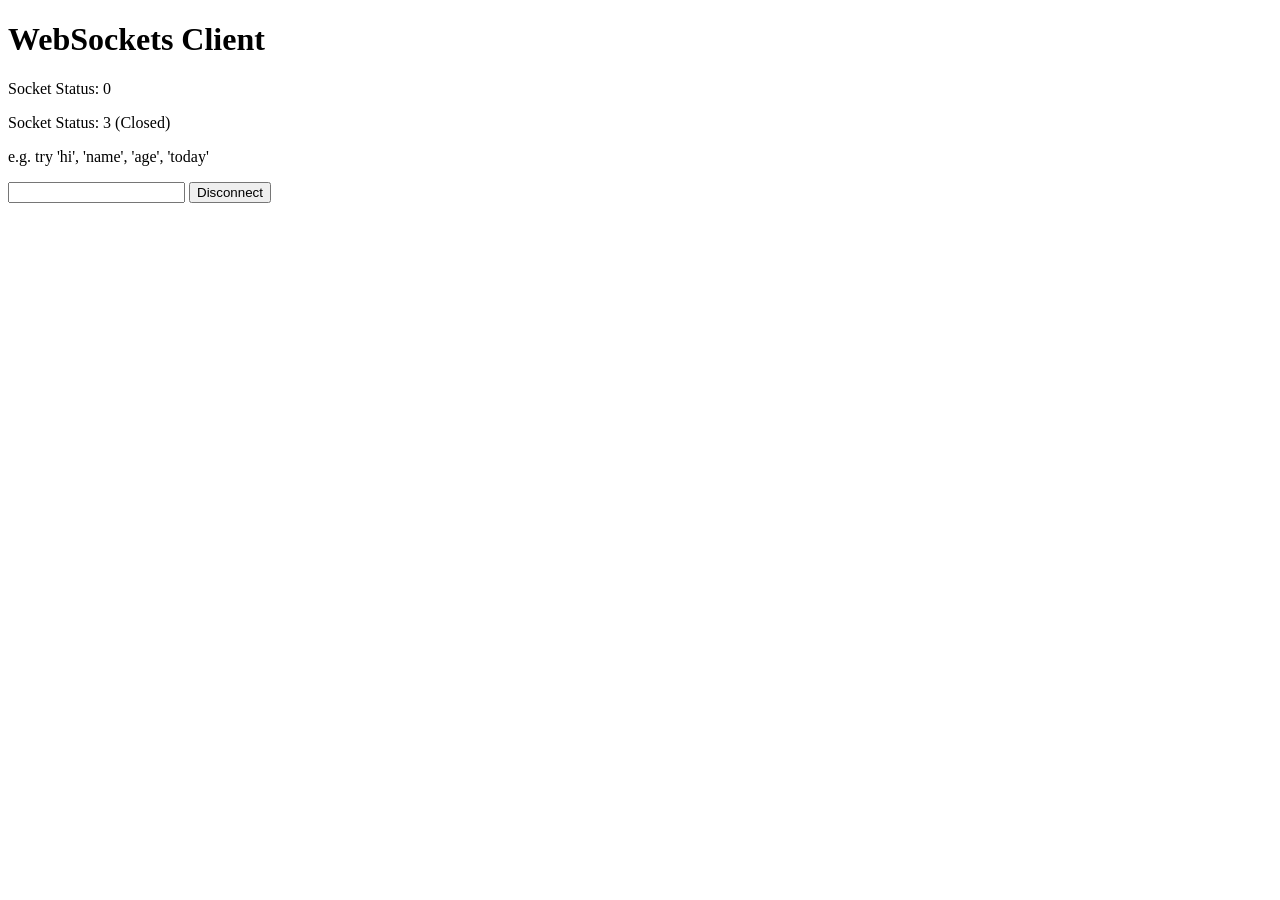
<file: socket/index.html>
<!DOCTYPE html>
<html>
<head>
<script src="https://code.jquery.com/jquery-2.2.4.min.js" integrity="sha256-BbhdlvQf/xTY9gja0Dq3HiwQF8LaCRTXxZKRutelT44=" crossorigin="anonymous"></script>
<title>WebSockets Client</title>
</head>
<body>
    <div id="wrapper">
        <div id="container">
            <h1>WebSockets Client</h1>
            <div id="chatLog">
            </div><!-- #chatLog -->
            <p id="examples">e.g. try 'hi', 'name', 'age', 'today'</p>
            <input id="text" type="text" />
            <button id="disconnect">Disconnect</button>
        </div><!-- #container -->
    </div>
    <script>
    $(document).ready(function() {
      if (!("WebSocket" in window)) {
          $('#chatLog, input, button, #examples').fadeOut("fast");
          $('<p>Oh no, you need a browser that supports WebSockets. How about <a href="https://www.google.com/chrome">Google Chrome</a>?</p>').appendTo('#container');
      } else {
          //The user has WebSockets 
          connect();
          function connect(){
              var socket;
              var host = "ws://localhost:8080/print";
              try{
                  var socket = new WebSocket(host);

                  message('<p class="event">Socket Status: '+socket.readyState);
                  socket.onopen = function(){
                      message('<p class="event">Socket Status: '+socket.readyState+' (open)');
                  }
                  socket.onmessage = function(msg){
                 	 message('<p class="message">Received: '+msg.data);
                   console.log(msg)
                  }
                  socket.onclose = function(){
                  	message('<p class="event">Socket Status: '+socket.readyState+' (Closed)');
                  }			
              } catch(exception){
                 message('<p>Error'+exception);
              }
              function send(){
                  var text = $('#text').val();
                  if(text==""){
                      message('<p class="warning">Please enter a message');
                      return ;
                  }
                  try{
                      socket.send(text);
                      message('<p class="event">Sent: '+text)
                  } catch(exception){
                     message('<p class="warning">');
                  }
                  $('#text').val("");
              }
              function message(msg){
                $('#chatLog').append(msg+'</p>');
              }
              $('#text').keypress(function(event) {
                  if (event.keyCode == '13') {
                    send();
                  }
              });	
              $('#disconnect').click(function(){
                 socket.close();
              });
          }//End connect 
      }//End else 
    });
    </script>
</body>
</html>
</file>
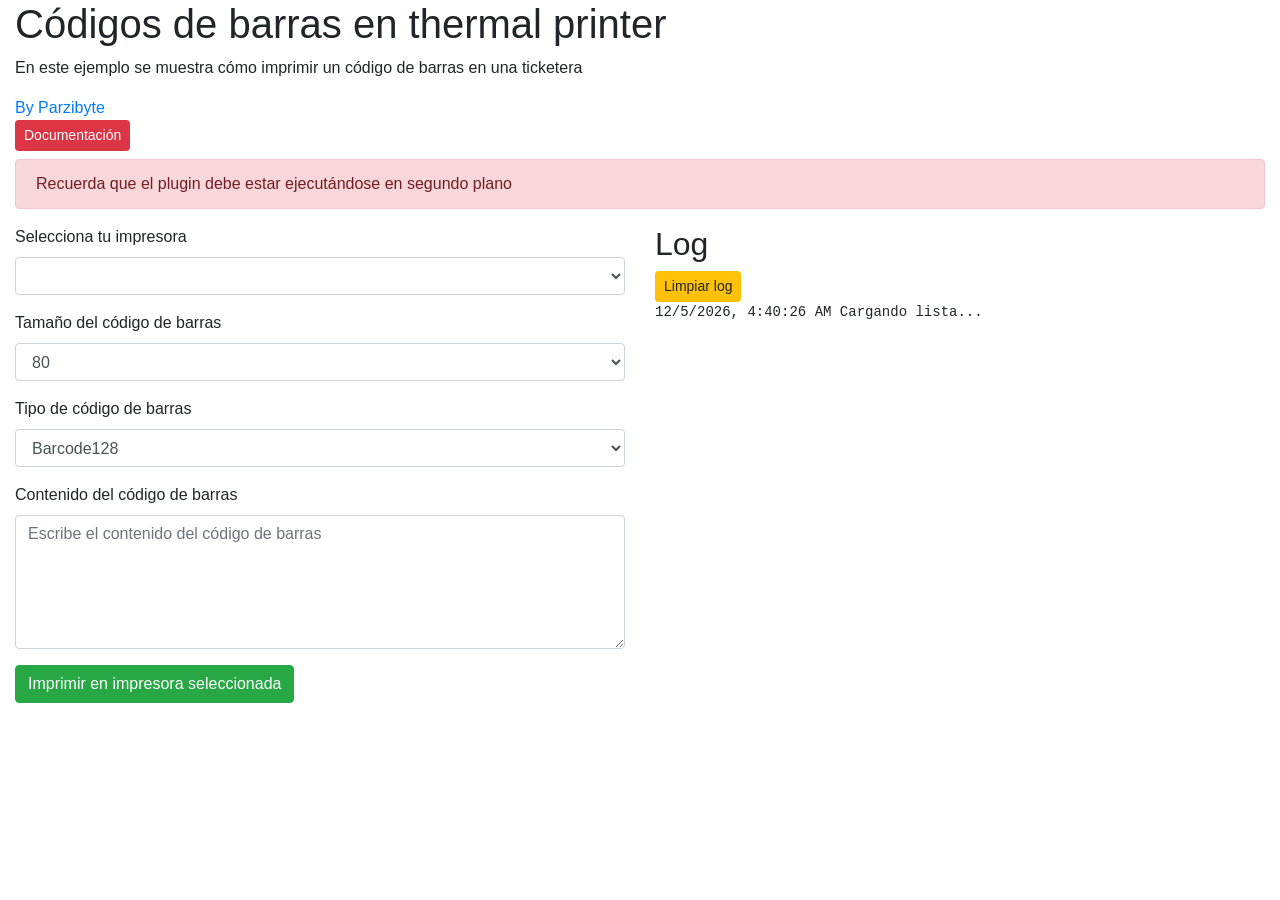
<file: plugin-ticket-js/ejemplos/barcode/index.html>
<!DOCTYPE html>
<html lang="es">
<head>
    <meta charset="utf-8">
    <meta name="viewport" content="width=device-width, initial-scale=1,
            shrink-to-fit=no">
    <meta name="description" content="Demostrar capacidades de plugin de
            impresión para impresora térmica en JavaScript">
    <meta name="author" content="Parzibyte">
    <title>Imprimir códigos de barras en impresora térmica</title>
    <!-- Cargar el CSS de Boostrap-->
    <link
            href="https://stackpath.bootstrapcdn.com/bootstrap/4.3.1/css/bootstrap.min.css"
            rel="stylesheet"
            integrity="sha384-ggOyR0iXCbMQv3Xipma34MD+dH/1fQ784/j6cY/iJTQUOhcWr7x9JvoRxT2MZw1T"
            crossorigin="anonymous">
</head>
<body>
<main role="main" class="container-fluid">
    <div class="row">
        <div class="col-12">
            <h1>Códigos de barras en thermal printer</h1>
            <p>En este ejemplo se muestra cómo imprimir un código de barras en una ticketera</p>
            <a href="//parzibyte.me/blog">By Parzibyte</a>
            <br>
            <a class="mb-2 btn btn-danger btn-sm"
               href="../../index.html">Documentación</a>
            <div class="alert alert-danger">Recuerda que el plugin debe estar ejecutándose en segundo plano</div>
        </div>

        <div class="col-12 col-lg-6">
            <div class="form-group">
                <label for="listaDeImpresoras">Selecciona tu impresora</label>
                <select class="form-control" id="listaDeImpresoras"></select>
            </div>
            <div class="form-group">
                <label for="tamanioBarcode">Tamaño del código de barras</label>
                <select class="form-control" id="tamanioBarcode">
                    <option value="80">80</option>
                    <option value="100">100</option>
                    <option value="156">156</option>
                    <option value="200">200</option>
                    <option value="300">300</option>
                    <option value="350">350</option>
                </select>
            </div>
            <div class="form-group">
                <label for="tamanioBarcode">Tipo de código de barras</label>
                <select class="form-control" id="tipoBarcode">
                     <option value="barcode128">Barcode128</option>
                     <option value="barcode39">Barcode39</option>
                     <option value="barcode93">Barcode93</option>
                     <option value="barcodeEAN">BarcodeEAN</option>
                     <option value="barcodeTwoOfFive">Barcode 2 of 5 SIN interleaved</option>
                     <option value="barcodeTwoOfFiveInterleaved">Barcode 2 of 5 interleaved</option>
                     <option value="barcodeCodabar">BarcodeCodabar</option>
                     <option value="barcodeUPCA">UPC A</option>
                     <option value="barcodeUPCE">UPC E</option>
                </select>
            </div>
            <div class="form-group">
                <label for="codigo">Contenido del código de barras</label>
                <textarea placeholder="Escribe el contenido del código de barras" id="codigo" cols="30"
                          rows="5" class="form-control"></textarea>
            </div>
            <div class="form-group">
                <button class="btn btn-success" id="btnImprimir">Imprimir
                    en impresora seleccionada
                </button>
            </div>
        </div>
        <div class="col-12 col-lg-6">
            <h2>Log</h2>
            <button class="btn btn-warning btn-sm" id="btnLimpiarLog">Limpiar
                log
            </button>
            <pre id="estado"></pre>
        </div>
    </div>
</main>
<script src="../../Impresora.js"></script>
<script src="./script.js"></script>
</body>
</html>
</file>
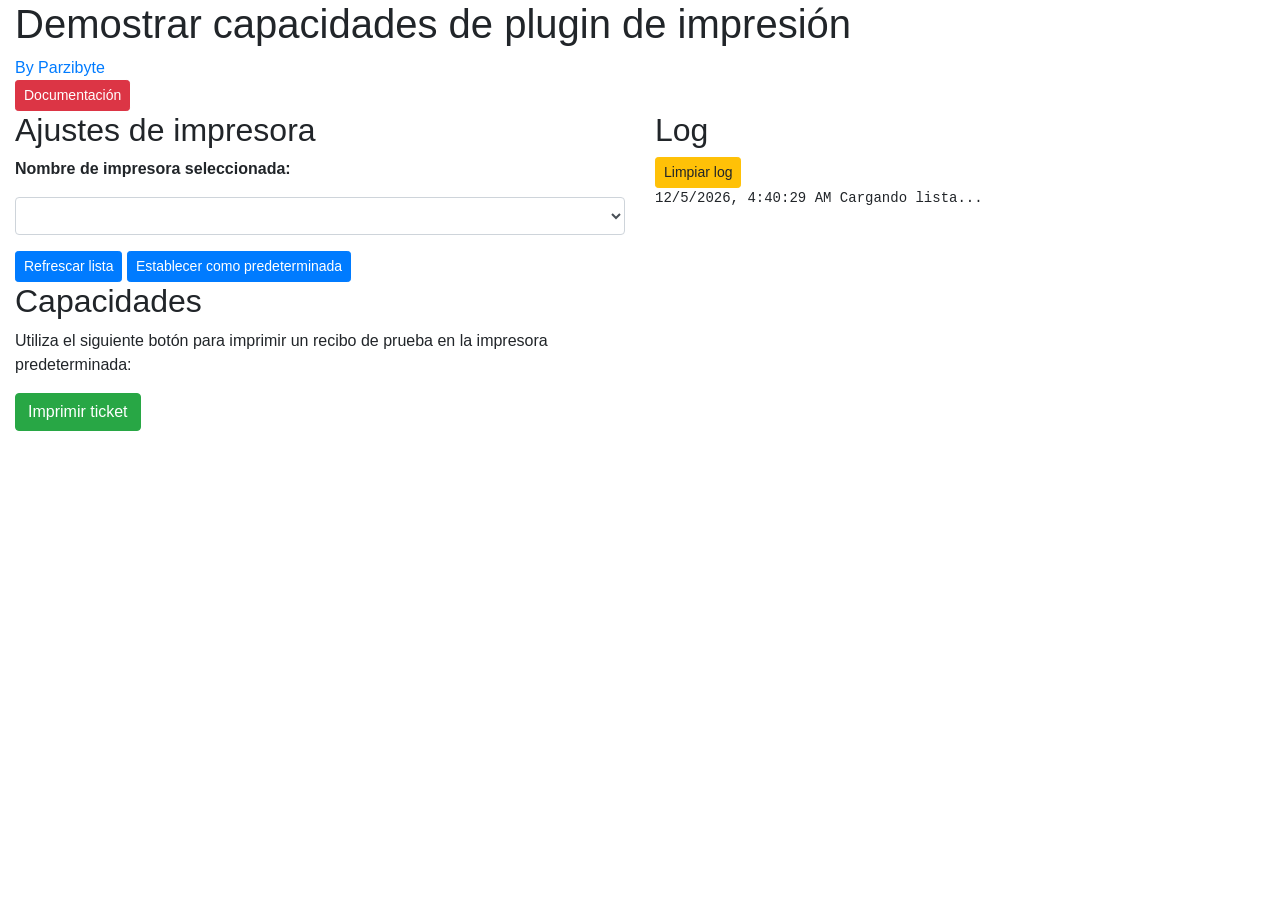
<file: plugin-ticket-js/ejemplos/establecer-impresora-silenciosa/index.html>
<!doctype html>
<html lang="es">
<!--
  Plantilla inicial de Bootstrap 4
  @author parzibyte
  Visita: parzibyte.me/blog
-->

<head>
    <meta charset="utf-8">
    <meta name="viewport" content="width=device-width, initial-scale=1,
            shrink-to-fit=no">
    <meta name="description" content="Demostrar capacidades de plugin de impresión para impresora térmica en JavaScript">
    <meta name="author" content="Parzibyte">
    <title>Establecer impresora predeterminada de manera silenciosa</title>
    <!-- Cargar el CSS de Boostrap-->
    <link href="https://stackpath.bootstrapcdn.com/bootstrap/4.3.1/css/bootstrap.min.css" rel="stylesheet" integrity="sha384-ggOyR0iXCbMQv3Xipma34MD+dH/1fQ784/j6cY/iJTQUOhcWr7x9JvoRxT2MZw1T" crossorigin="anonymous">
</head>

<body>
    <main role="main" class="container-fluid">
        <div class="row">
            <div class="col-12">
                <h1>Demostrar capacidades de plugin de impresión</h1>
                <a href="//parzibyte.me/blog">By Parzibyte</a>
                <br>
                <a class="btn btn-danger btn-sm" href="../../index.html">Documentación</a>
            </div>
            <!-- Aquí pon las col-x necesarias, comienza tu contenido, etcétera -->
            <div class="col-12 col-lg-6">

                <h2>Ajustes de impresora</h2>
                <strong>Nombre de impresora seleccionada: </strong>
                <p id="impresoraSeleccionada"></p>
                <div class="form-group">
                    <select class="form-control" id="listaDeImpresoras"></select>
                </div>
                <button class="btn btn-primary btn-sm" id="btnRefrescarLista">Refrescar lista</button>
                <button class="btn btn-primary btn-sm" id="btnEstablecerImpresora">Establecer como predeterminada</button>
                <h2>Capacidades</h2>
                <p>Utiliza el siguiente botón para imprimir un recibo de prueba en la impresora predeterminada:</p>
                <button class="btn btn-success" id="btnImprimir">Imprimir ticket</button>

            </div>
            <div class="col-12 col-lg-6">
                <h2>Log</h2>
                <button class="btn btn-warning btn-sm" id="btnLimpiarLog">Limpiar log</button>
                <pre id="estado"></pre>
            </div>
        </div>
    </main>
    <script src="../../Impresora.js"></script>
    <script src="./script.js"></script>
</body>

</html>
</file>
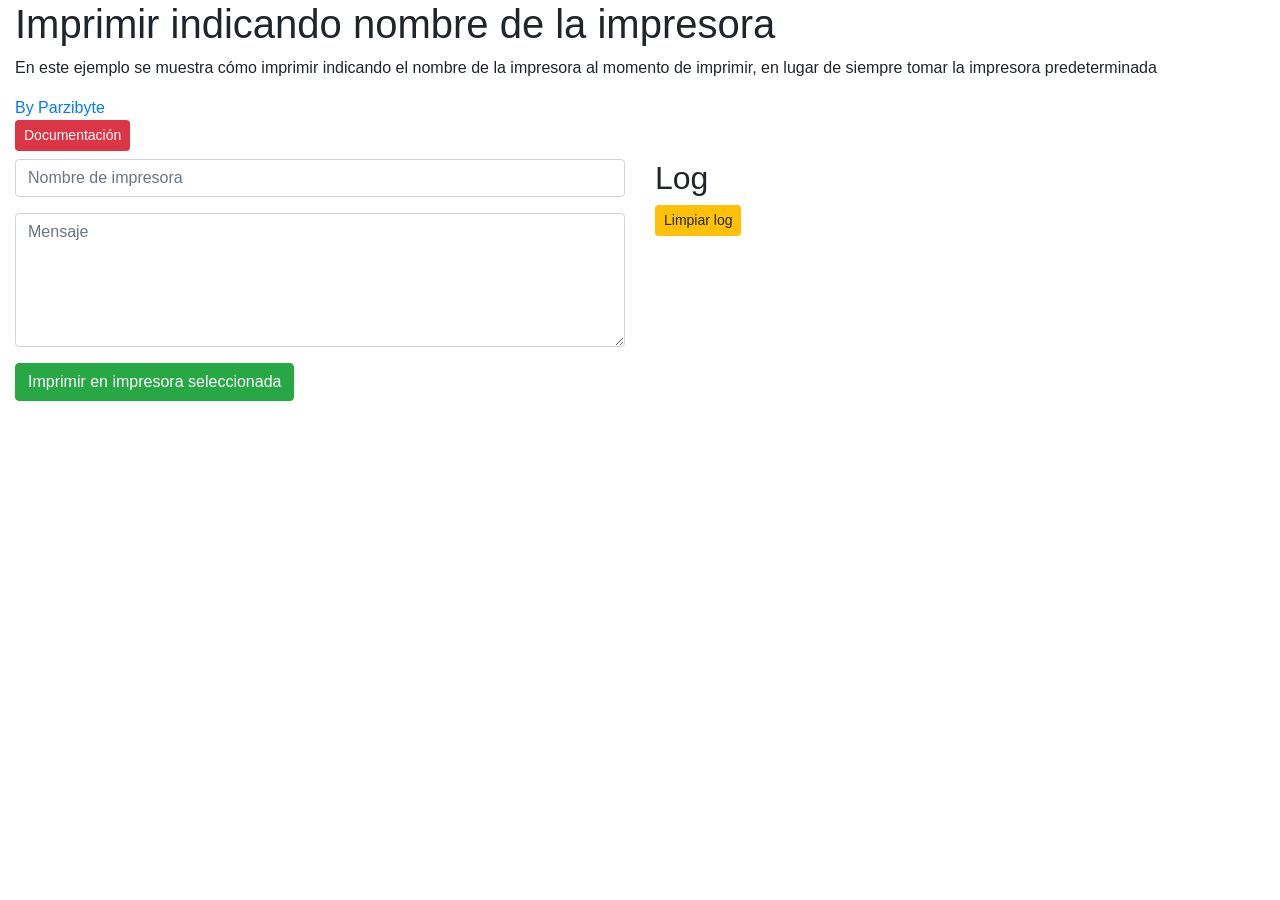
<file: plugin-ticket-js/ejemplos/imprimir-con-nombre-ie11/index.html>
<!doctype html>
<html lang="es">

    <head>
        <meta charset="utf-8">
        <meta name="viewport" content="width=device-width, initial-scale=1,
            shrink-to-fit=no">
        <meta name="description" content="Demostrar capacidades de plugin de
            impresión para impresora térmica en JavaScript">
        <meta name="author" content="Parzibyte">
        <title>Indicar nombre de impresora by parzibyte</title>
        <!-- Cargar el CSS de Boostrap-->
        <link
            href="https://stackpath.bootstrapcdn.com/bootstrap/4.3.1/css/bootstrap.min.css"
            rel="stylesheet"
            integrity="sha384-ggOyR0iXCbMQv3Xipma34MD+dH/1fQ784/j6cY/iJTQUOhcWr7x9JvoRxT2MZw1T"
            crossorigin="anonymous">
    <script src="https://ajax.googleapis.com/ajax/libs/jquery/3.5.1/jquery.min.js"></script>
    </head>

    <body>
        <main role="main" class="container-fluid">
            <div class="row">
                <div class="col-12">
                    <h1>Imprimir indicando nombre de la impresora</h1>
                    <p>En este ejemplo se muestra cómo imprimir indicando el
                        nombre de la impresora al momento de imprimir, en lugar
                        de siempre tomar la impresora predeterminada
                    </p>
                    <a href="//parzibyte.me/blog">By Parzibyte</a>
                    <br>
                    <a class="mb-2 btn btn-danger btn-sm"
                        href="../../index.html">Documentación</a>
                </div>
                <div class="col-12 col-lg-6">
                    <div class="form-group">
                        <input id="nombre" type="text" class="form-control"
                            placeholder="Nombre de impresora">
                    </div>
                    <div class="form-group">
                        <textarea placeholder="Mensaje" id="mensaje" cols="30"
                            rows="5" class="form-control"></textarea>
                    </div>
                    <div class="form-group">
                        <button class="btn btn-success" id="btnImprimir">Imprimir
                            en impresora seleccionada</button>
                    </div>
                </div>
                <div class="col-12 col-lg-6">
                    <h2>Log</h2>
                    <button class="btn btn-warning btn-sm" id="btnLimpiarLog">Limpiar
                        log</button>
                    <pre id="estado"></pre>
                </div>
            </div>
        </main>
        <script src="../../Impresora_ie11.js"></script>
        <script src="./script.js"></script>
    </body>

</html>
</file>
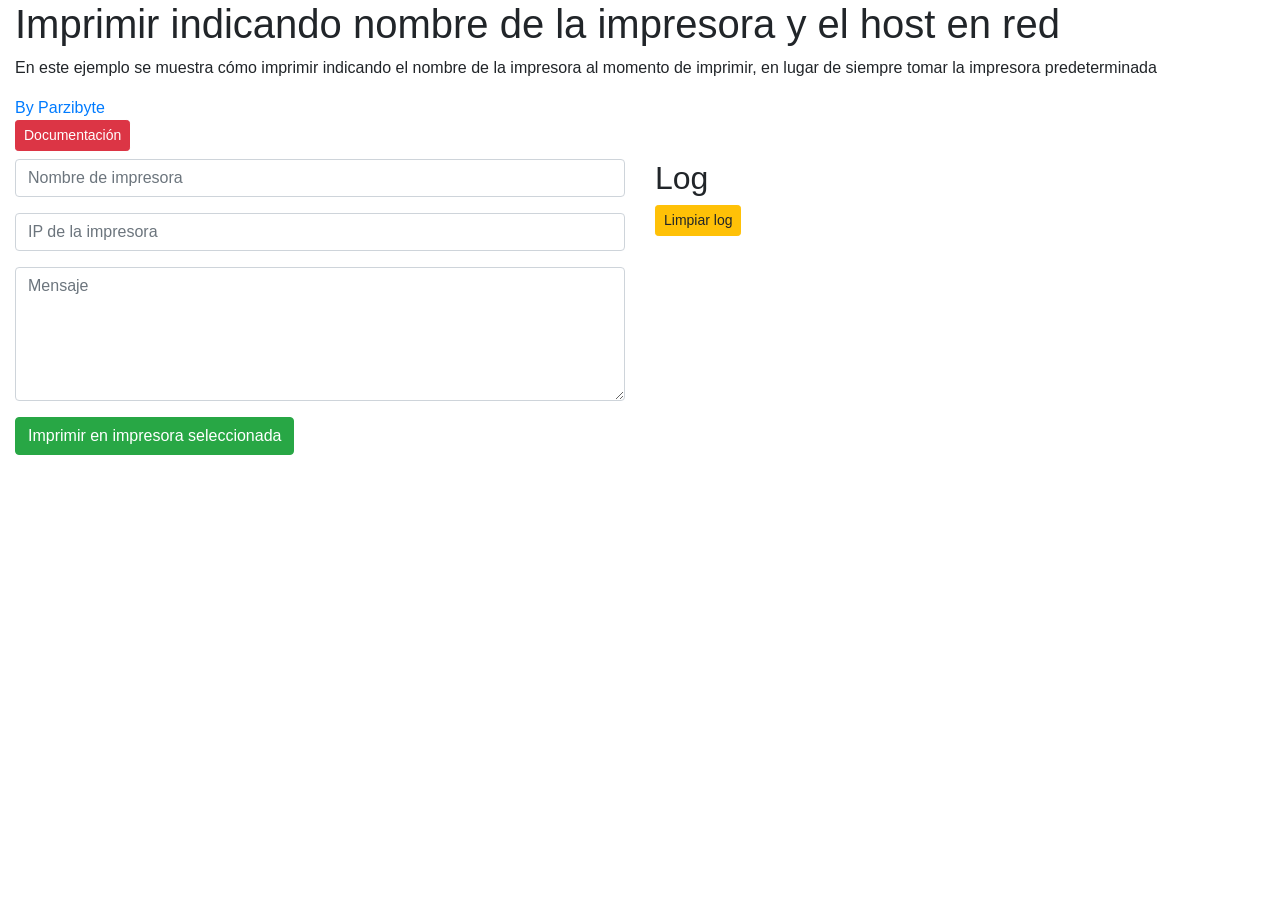
<file: plugin-ticket-js/ejemplos/imprimir-con-nombre-y-host/index.html>
<!doctype html>
<html lang="es">

    <head>
        <meta charset="utf-8">
        <meta name="viewport" content="width=device-width, initial-scale=1,
            shrink-to-fit=no">
        <meta name="description" content="Demostrar capacidades de plugin de
            impresión para impresora térmica en JavaScript">
        <meta name="author" content="Parzibyte">
        <title>Indicar nombre de impresora by parzibyte</title>
        <!-- Cargar el CSS de Boostrap-->
        <link
            href="https://stackpath.bootstrapcdn.com/bootstrap/4.3.1/css/bootstrap.min.css"
            rel="stylesheet"
            integrity="sha384-ggOyR0iXCbMQv3Xipma34MD+dH/1fQ784/j6cY/iJTQUOhcWr7x9JvoRxT2MZw1T"
            crossorigin="anonymous">
    </head>

    <body>
        <main role="main" class="container-fluid">
            <div class="row">
                <div class="col-12">
                    <h1>Imprimir indicando nombre de la impresora y el host en red</h1>
                    <p>En este ejemplo se muestra cómo imprimir indicando el
                        nombre de la impresora al momento de imprimir, en lugar
                        de siempre tomar la impresora predeterminada
                    </p>
                    <a href="//parzibyte.me/blog">By Parzibyte</a>
                    <br>
                    <a class="mb-2 btn btn-danger btn-sm"
                        href="../../index.html">Documentación</a>
                </div>
                <div class="col-12 col-lg-6">
                    <div class="form-group">
                        <input id="nombre" type="text" class="form-control"
                            placeholder="Nombre de impresora">
                    </div>
                    <div class="form-group">
                        <input id="ip" type="text" class="form-control"
                            placeholder="IP de la impresora">
                    </div>
                    <div class="form-group">
                        <textarea placeholder="Mensaje" id="mensaje" cols="30"
                            rows="5" class="form-control"></textarea>
                    </div>
                    <div class="form-group">
                        <button class="btn btn-success" id="btnImprimir">Imprimir
                            en impresora seleccionada</button>
                    </div>
                </div>
                <div class="col-12 col-lg-6">
                    <h2>Log</h2>
                    <button class="btn btn-warning btn-sm" id="btnLimpiarLog">Limpiar
                        log</button>
                    <pre id="estado"></pre>
                </div>
            </div>
        </main>
        <script src="../../Impresora.js"></script>
        <script src="./script.js"></script>
    </body>

</html>
</file>
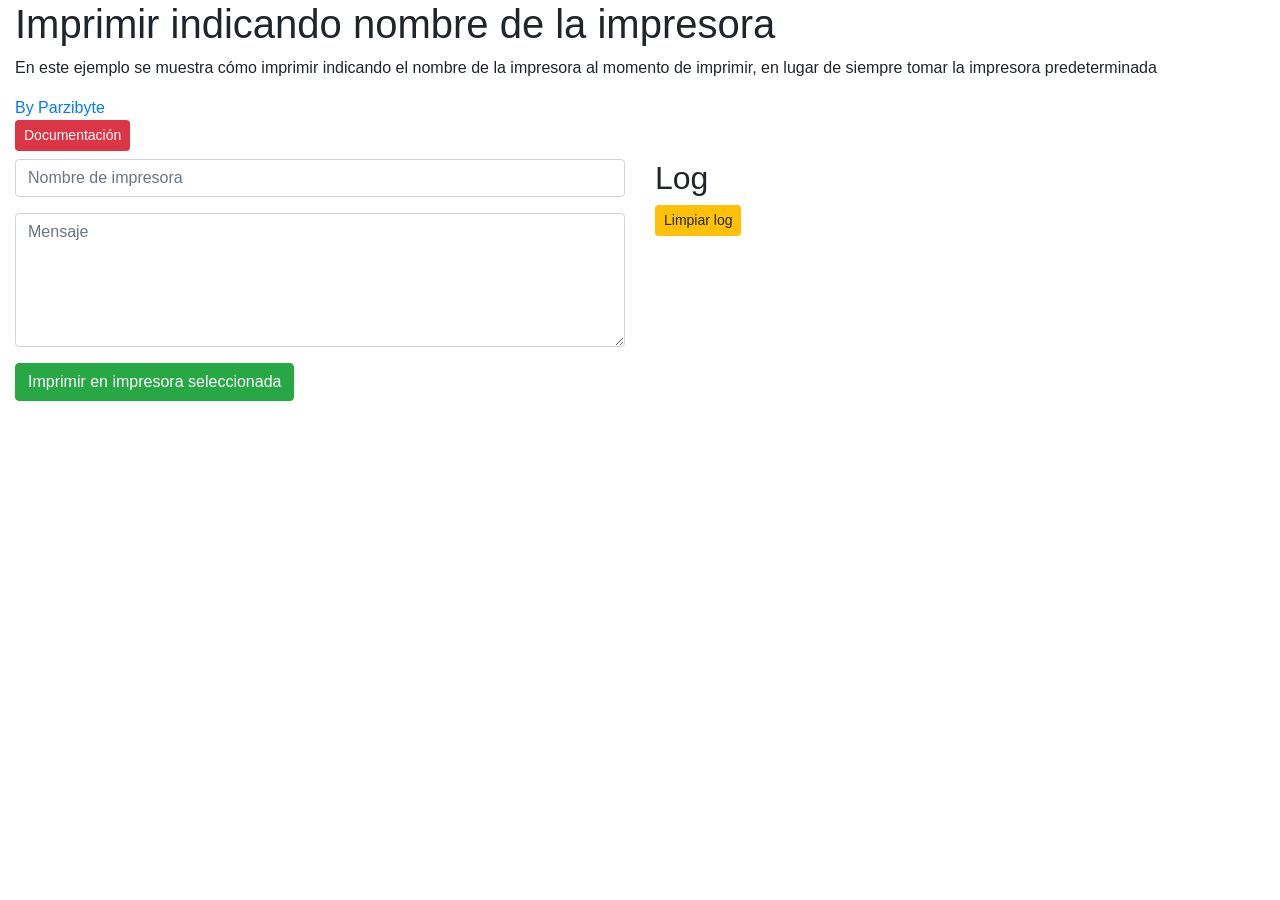
<file: plugin-ticket-js/ejemplos/imprimir-con-nombre/index.html>
<!doctype html>
<html lang="es">

    <head>
        <meta charset="utf-8">
        <meta name="viewport" content="width=device-width, initial-scale=1,
            shrink-to-fit=no">
        <meta name="description" content="Demostrar capacidades de plugin de
            impresión para impresora térmica en JavaScript">
        <meta name="author" content="Parzibyte">
        <title>Indicar nombre de impresora by parzibyte</title>
        <!-- Cargar el CSS de Boostrap-->
        <link
            href="https://stackpath.bootstrapcdn.com/bootstrap/4.3.1/css/bootstrap.min.css"
            rel="stylesheet"
            integrity="sha384-ggOyR0iXCbMQv3Xipma34MD+dH/1fQ784/j6cY/iJTQUOhcWr7x9JvoRxT2MZw1T"
            crossorigin="anonymous">
    </head>

    <body>
        <main role="main" class="container-fluid">
            <div class="row">
                <div class="col-12">
                    <h1>Imprimir indicando nombre de la impresora</h1>
                    <p>En este ejemplo se muestra cómo imprimir indicando el
                        nombre de la impresora al momento de imprimir, en lugar
                        de siempre tomar la impresora predeterminada
                    </p>
                    <a href="//parzibyte.me/blog">By Parzibyte</a>
                    <br>
                    <a class="mb-2 btn btn-danger btn-sm"
                        href="../../index.html">Documentación</a>
                </div>
                <div class="col-12 col-lg-6">
                    <div class="form-group">
                        <input id="nombre" type="text" class="form-control"
                            placeholder="Nombre de impresora">
                    </div>
                    <div class="form-group">
                        <textarea placeholder="Mensaje" id="mensaje" cols="30"
                            rows="5" class="form-control"></textarea>
                    </div>
                    <div class="form-group">
                        <button class="btn btn-success" id="btnImprimir">Imprimir
                            en impresora seleccionada</button>
                    </div>
                </div>
                <div class="col-12 col-lg-6">
                    <h2>Log</h2>
                    <button class="btn btn-warning btn-sm" id="btnLimpiarLog">Limpiar
                        log</button>
                    <pre id="estado"></pre>
                </div>
            </div>
        </main>
        <script src="../../Impresora.js"></script>
        <script src="./script.js"></script>
    </body>

</html>
</file>
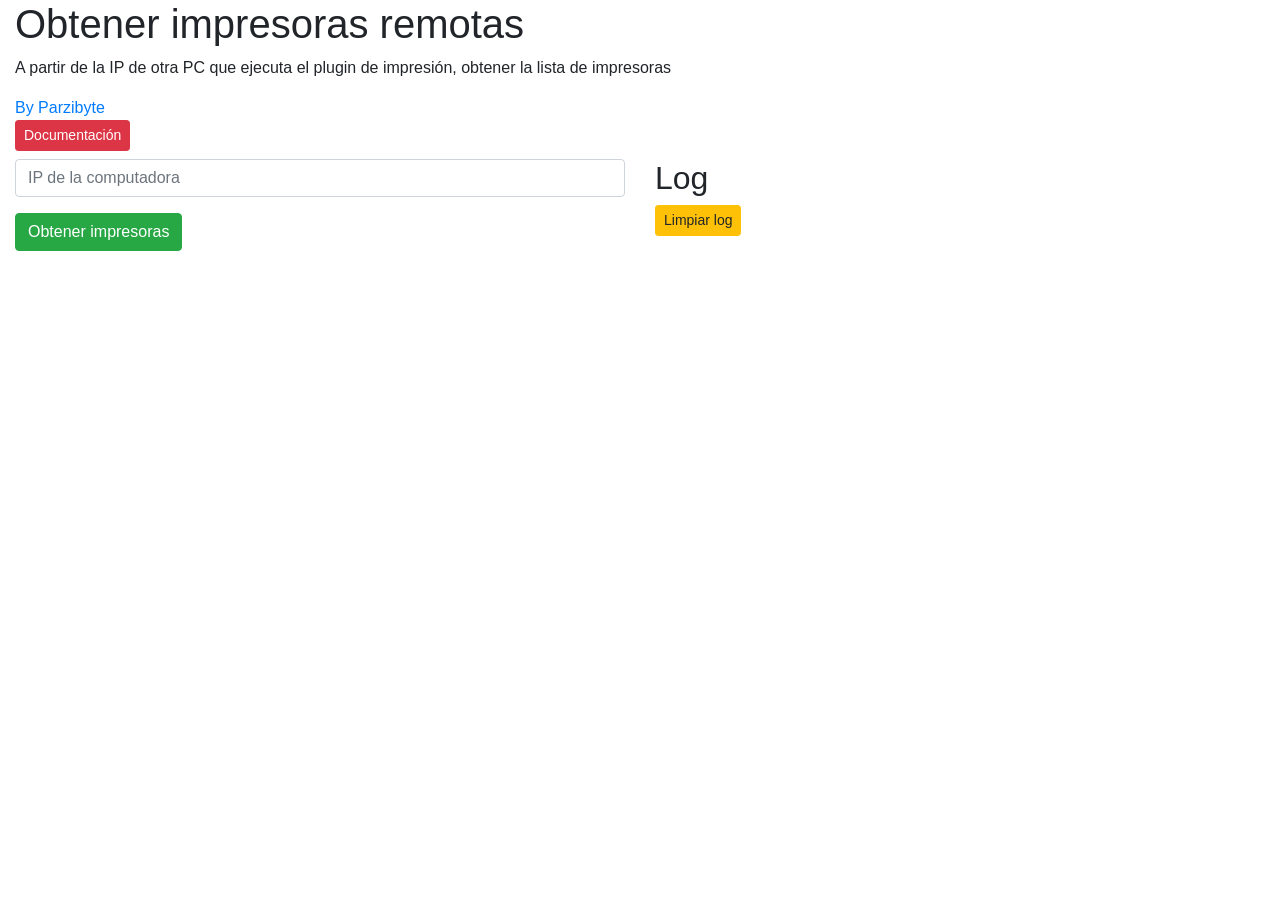
<file: plugin-ticket-js/ejemplos/obtener-impresoras-remotas/index.html>
<!doctype html>
<html lang="es">

    <head>
        <meta charset="utf-8">
        <meta name="viewport" content="width=device-width, initial-scale=1,
            shrink-to-fit=no">
        <meta name="description" content="Demostrar capacidades de plugin de
            impresión para impresora térmica en JavaScript">
        <meta name="author" content="Parzibyte">
        <title>Obtener impresoras remotas</title>
        <!-- Cargar el CSS de Boostrap-->
        <link
            href="https://stackpath.bootstrapcdn.com/bootstrap/4.3.1/css/bootstrap.min.css"
            rel="stylesheet"
            integrity="sha384-ggOyR0iXCbMQv3Xipma34MD+dH/1fQ784/j6cY/iJTQUOhcWr7x9JvoRxT2MZw1T"
            crossorigin="anonymous">
    </head>

    <body>
        <main role="main" class="container-fluid">
            <div class="row">
                <div class="col-12">
                    <h1>Obtener impresoras remotas</h1>
                    <p>A partir de la IP de otra PC que ejecuta el plugin de impresión, obtener la lista de impresoras</p>
                    <a href="//parzibyte.me/blog">By Parzibyte</a>
                    <br>
                    <a class="mb-2 btn btn-danger btn-sm"
                        href="../../index.html">Documentación</a>
                </div>
                <div class="col-12 col-lg-6">
                    <div class="form-group">
                        <input id="ip" type="text" class="form-control"
                            placeholder="IP de la computadora">
                    </div>
                    <div class="form-group">
                        <button class="btn btn-success" id="btnObtenerImpresoras">Obtener impresoras</button>
                    </div>
                </div>
                <div class="col-12 col-lg-6">
                    <h2>Log</h2>
                    <button class="btn btn-warning btn-sm" id="btnLimpiarLog">Limpiar
                        log</button>
                    <pre id="estado"></pre>
                </div>
            </div>
        </main>
        <script src="../../Impresora.js"></script>
        <script src="./script.js"></script>
    </body>

</html>
</file>
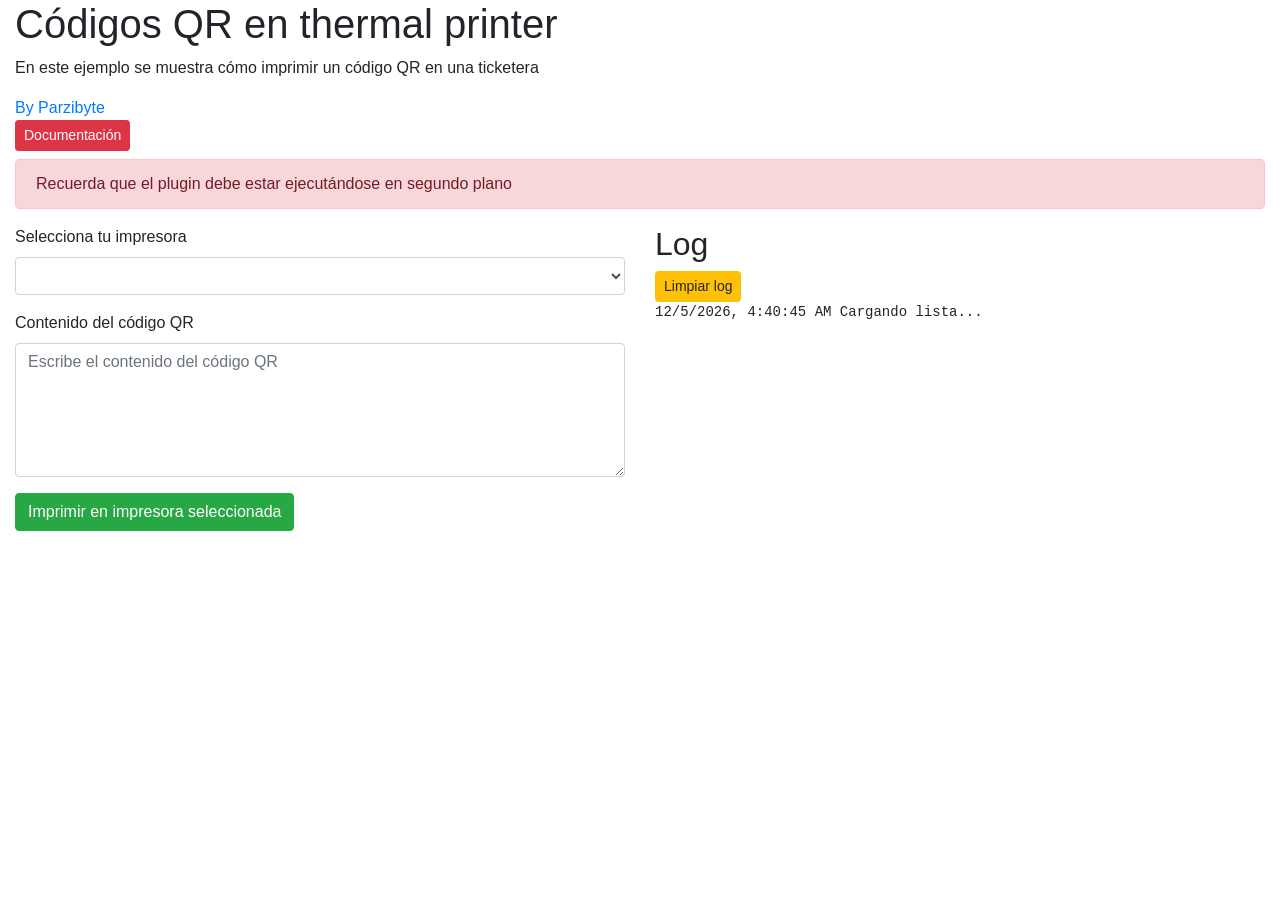
<file: plugin-ticket-js/ejemplos/qr/index.html>
<!DOCTYPE html>
<html lang="es">
<head>
    <meta charset="utf-8">
    <meta name="viewport" content="width=device-width, initial-scale=1,
            shrink-to-fit=no">
    <meta name="description" content="Demostrar capacidades de plugin de
            impresión para impresora térmica en JavaScript">
    <meta name="author" content="Parzibyte">
    <title>Imprimir códigos QR en impresora térmica</title>
    <!-- Cargar el CSS de Boostrap-->
    <link
            href="https://stackpath.bootstrapcdn.com/bootstrap/4.3.1/css/bootstrap.min.css"
            rel="stylesheet"
            integrity="sha384-ggOyR0iXCbMQv3Xipma34MD+dH/1fQ784/j6cY/iJTQUOhcWr7x9JvoRxT2MZw1T"
            crossorigin="anonymous">
</head>
<body>
<main role="main" class="container-fluid">
    <div class="row">
        <div class="col-12">
            <h1>Códigos QR en thermal printer</h1>
            <p>En este ejemplo se muestra cómo imprimir un código QR en una ticketera</p>
            <a href="//parzibyte.me/blog">By Parzibyte</a>
            <br>
            <a class="mb-2 btn btn-danger btn-sm"
               href="../../index.html">Documentación</a>
            <div class="alert alert-danger">Recuerda que el plugin debe estar ejecutándose en segundo plano</div>
        </div>

        <div class="col-12 col-lg-6">
            <div class="form-group">
                <label for="listaDeImpresoras">Selecciona tu impresora</label>
                <select class="form-control" id="listaDeImpresoras"></select>
            </div>
            <div class="form-group">
                <label for="codigo">Contenido del código QR</label>
                <textarea placeholder="Escribe el contenido del código QR" id="codigo" cols="30"
                          rows="5" class="form-control"></textarea>
            </div>
            <div class="form-group">
                <button class="btn btn-success" id="btnImprimir">Imprimir
                    en impresora seleccionada
                </button>
            </div>
        </div>
        <div class="col-12 col-lg-6">
            <h2>Log</h2>
            <button class="btn btn-warning btn-sm" id="btnLimpiarLog">Limpiar
                log
            </button>
            <pre id="estado"></pre>
        </div>
    </div>
</main>
<script src="../../Impresora.js"></script>
<script src="./script.js"></script>
</body>
</html>
</file>
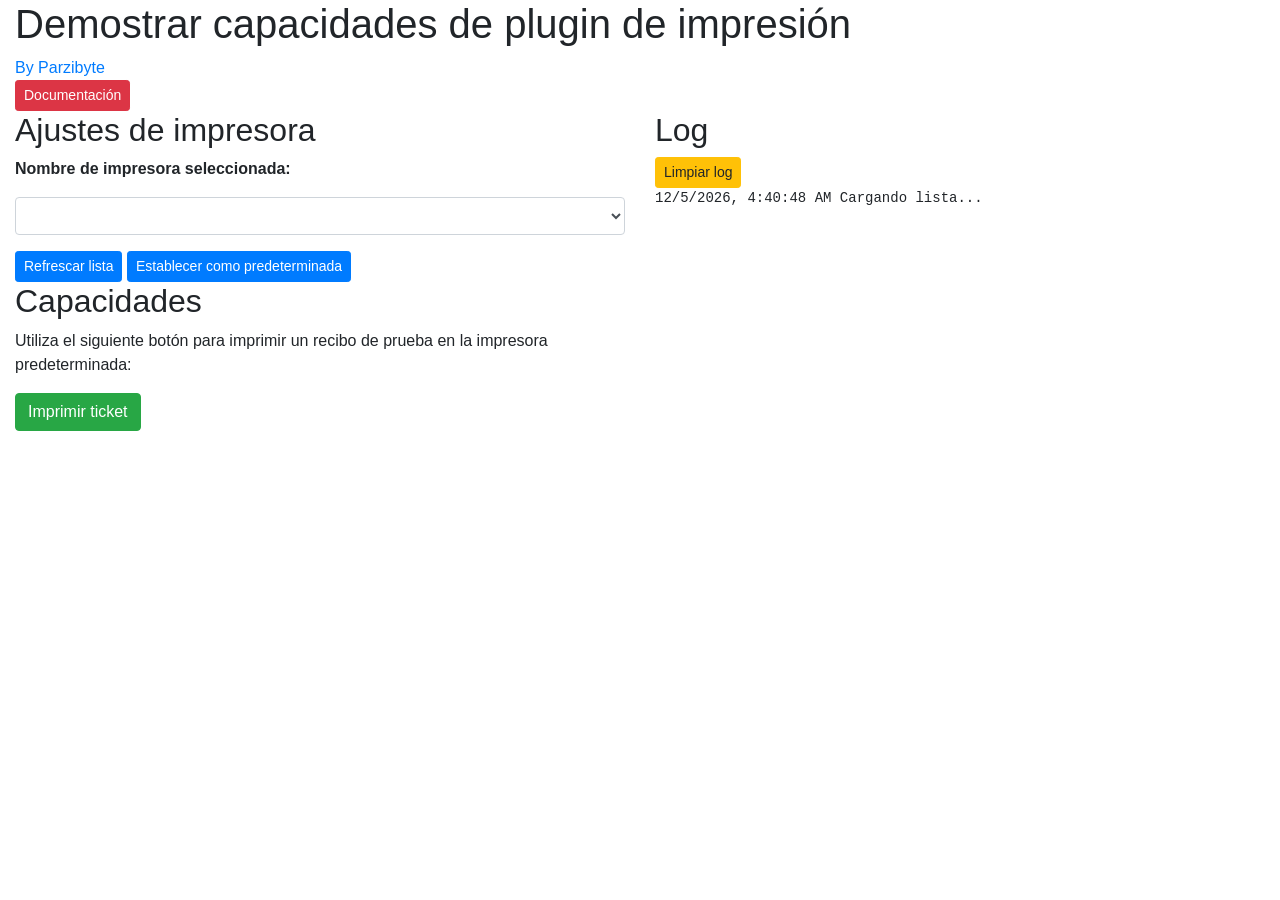
<file: plugin-ticket-js/ejemplos/simple-ie11/index.html>
<!doctype html>
<html lang="es">
<!--
  Plantilla inicial de Bootstrap 4
  @author parzibyte
  Visita: parzibyte.me/blog
-->

<head>
    <meta charset="utf-8">
    <meta name="viewport" content="width=device-width, initial-scale=1,
            shrink-to-fit=no">
    <meta name="description" content="Demostrar capacidades de plugin de impresión para impresora térmica en JavaScript">
    <meta name="author" content="Parzibyte">
    <title>Demostrar capacidades de plugin de impresión</title>
    <!-- Cargar el CSS de Boostrap-->
    <link href="https://stackpath.bootstrapcdn.com/bootstrap/4.3.1/css/bootstrap.min.css" rel="stylesheet" integrity="sha384-ggOyR0iXCbMQv3Xipma34MD+dH/1fQ784/j6cY/iJTQUOhcWr7x9JvoRxT2MZw1T" crossorigin="anonymous">
    <script src="https://ajax.googleapis.com/ajax/libs/jquery/3.5.1/jquery.min.js"></script>
</head>

<body>
    <main role="main" class="container-fluid">
        <div class="row">
            <div class="col-12">
                <h1>Demostrar capacidades de plugin de impresión</h1>
                <a href="//parzibyte.me/blog">By Parzibyte</a>
                <br>
                <a class="btn btn-danger btn-sm" href="../../index.html">Documentación</a>
            </div>
            <!-- Aquí pon las col-x necesarias, comienza tu contenido, etcétera -->
            <div class="col-12 col-lg-6">

                <h2>Ajustes de impresora</h2>
                <strong>Nombre de impresora seleccionada: </strong>
                <p id="impresoraSeleccionada"></p>
                <div class="form-group">
                    <select class="form-control" id="listaDeImpresoras"></select>
                </div>
                <button class="btn btn-primary btn-sm" id="btnRefrescarLista">Refrescar lista</button>
                <button class="btn btn-primary btn-sm" id="btnEstablecerImpresora">Establecer como predeterminada</button>
                <h2>Capacidades</h2>
                <p>Utiliza el siguiente botón para imprimir un recibo de prueba en la impresora predeterminada:</p>
                <button class="btn btn-success" id="btnImprimir">Imprimir ticket</button>

            </div>
            <div class="col-12 col-lg-6">
                <h2>Log</h2>
                <button class="btn btn-warning btn-sm" id="btnLimpiarLog">Limpiar log</button>
                <pre id="estado"></pre>
            </div>
        </div>
    </main>
    <script src="../../Impresora_ie11.js"></script>
    <script src="./script.js"></script>
</body>

</html>
</file>
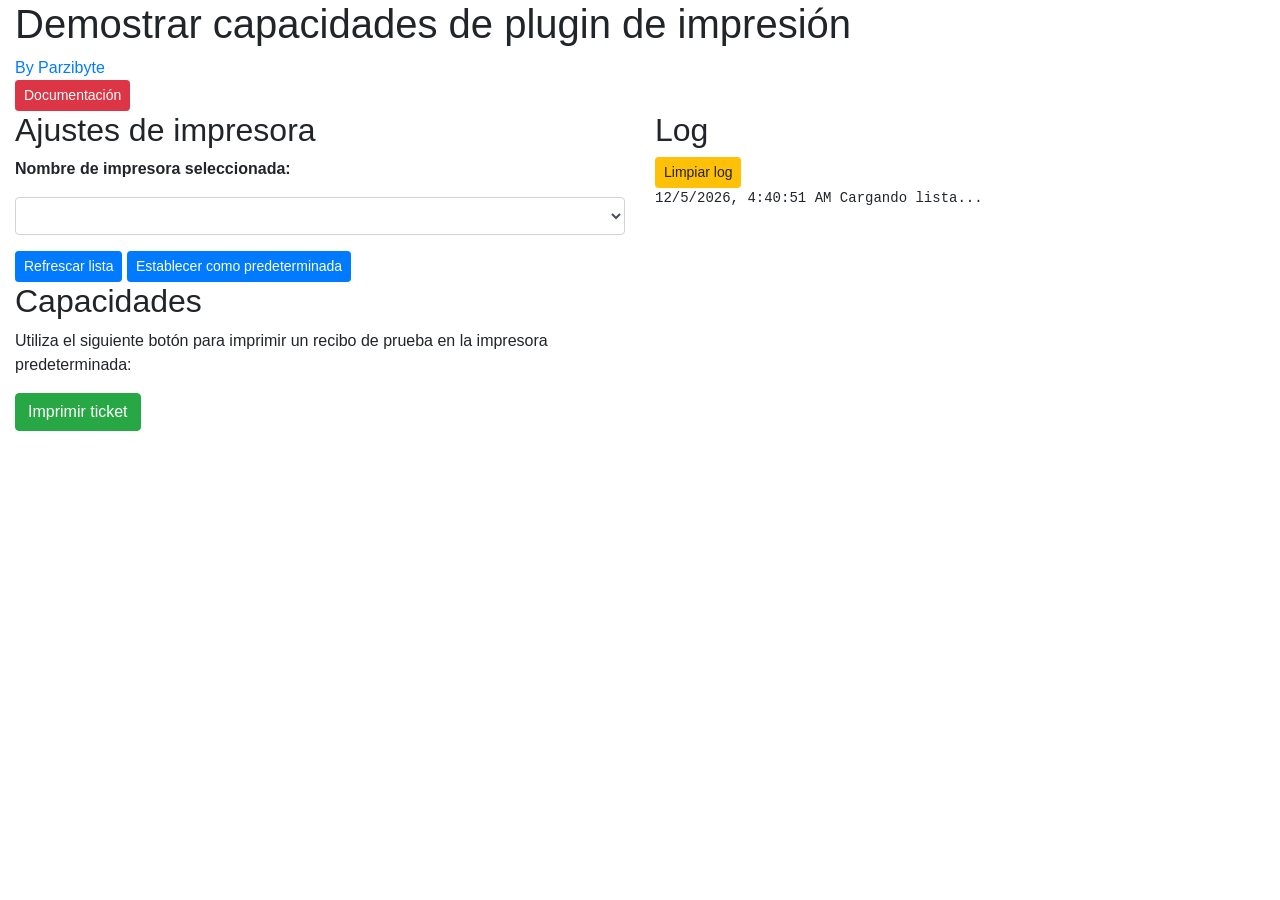
<file: plugin-ticket-js/ejemplos/simple/index.html>
<!doctype html>
<html lang="es">
<!--
  Plantilla inicial de Bootstrap 4
  @author parzibyte
  Visita: parzibyte.me/blog
-->

<head>
    <meta charset="utf-8">
    <meta name="viewport" content="width=device-width, initial-scale=1,
            shrink-to-fit=no">
    <meta name="description" content="Demostrar capacidades de plugin de impresión para impresora térmica en JavaScript">
    <meta name="author" content="Parzibyte">
    <title>Demostrar capacidades de plugin de impresión</title>
    <!-- Cargar el CSS de Boostrap-->
    <link href="https://stackpath.bootstrapcdn.com/bootstrap/4.3.1/css/bootstrap.min.css" rel="stylesheet" integrity="sha384-ggOyR0iXCbMQv3Xipma34MD+dH/1fQ784/j6cY/iJTQUOhcWr7x9JvoRxT2MZw1T" crossorigin="anonymous">
</head>

<body>
    <main role="main" class="container-fluid">
        <div class="row">
            <div class="col-12">
                <h1>Demostrar capacidades de plugin de impresión</h1>
                <a href="//parzibyte.me/blog">By Parzibyte</a>
                <br>
                <a class="btn btn-danger btn-sm" href="../../index.html">Documentación</a>
            </div>
            <!-- Aquí pon las col-x necesarias, comienza tu contenido, etcétera -->
            <div class="col-12 col-lg-6">

                <h2>Ajustes de impresora</h2>
                <strong>Nombre de impresora seleccionada: </strong>
                <p id="impresoraSeleccionada"></p>
                <div class="form-group">
                    <select class="form-control" id="listaDeImpresoras"></select>
                </div>
                <button class="btn btn-primary btn-sm" id="btnRefrescarLista">Refrescar lista</button>
                <button class="btn btn-primary btn-sm" id="btnEstablecerImpresora">Establecer como predeterminada</button>
                <h2>Capacidades</h2>
                <p>Utiliza el siguiente botón para imprimir un recibo de prueba en la impresora predeterminada:</p>
                <button class="btn btn-success" id="btnImprimir">Imprimir ticket</button>

            </div>
            <div class="col-12 col-lg-6">
                <h2>Log</h2>
                <button class="btn btn-warning btn-sm" id="btnLimpiarLog">Limpiar log</button>
                <pre id="estado"></pre>
            </div>
        </div>
    </main>
    <script src="../../Impresora.js"></script>
    <script src="./script.js"></script>
</body>

</html>
</file>
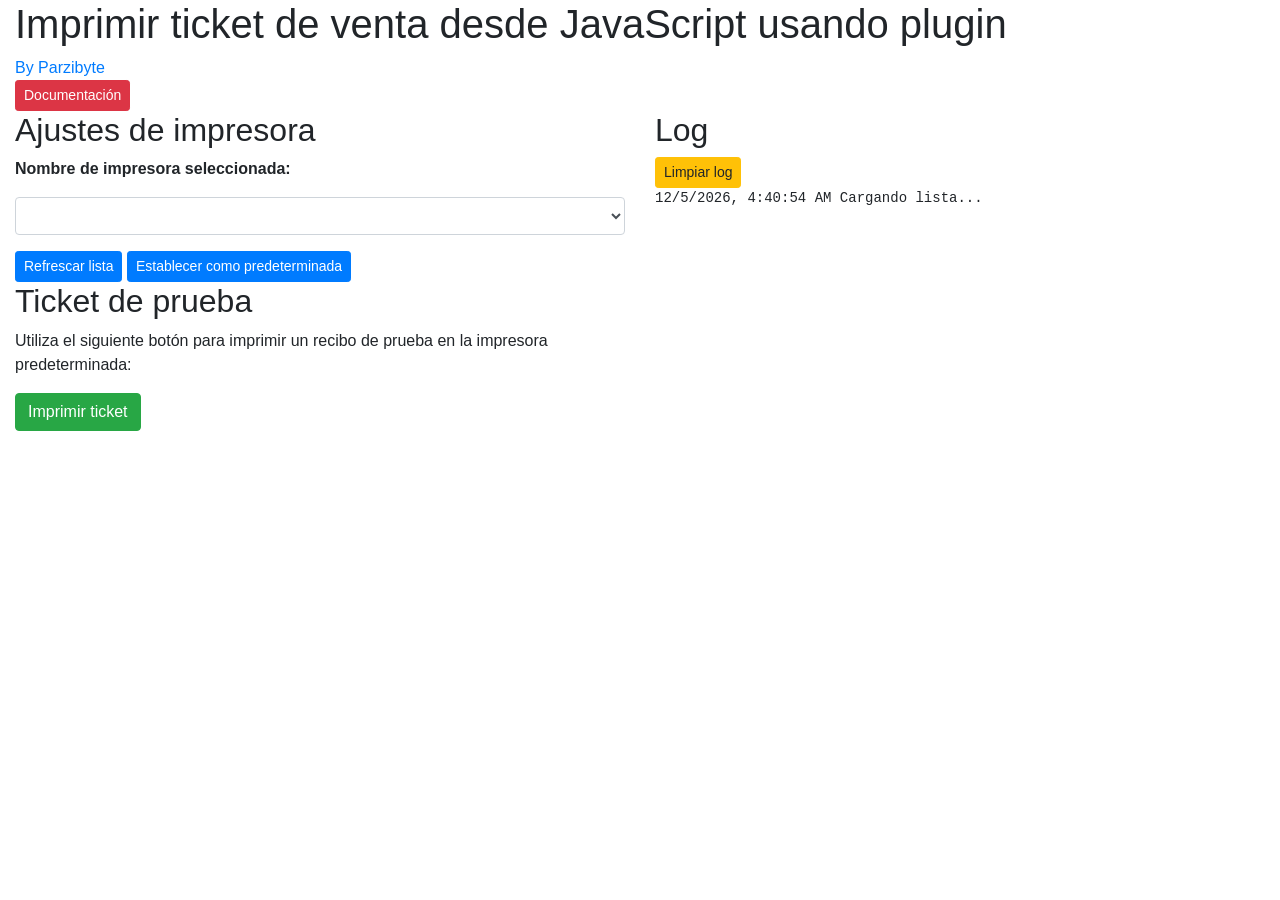
<file: plugin-ticket-js/ejemplos/ticket/index.html>
<!doctype html>
<html lang="es">
<!--
  Plantilla inicial de Bootstrap 4
  @author parzibyte
  Visita: parzibyte.me/blog
-->

<head>
    <meta charset="utf-8">
    <meta name="viewport" content="width=device-width, initial-scale=1,
            shrink-to-fit=no">
    <meta name="description" content="Ejemplo de impresión de ticket de venta con JavaScript puro">
    <meta name="author" content="Parzibyte">
    <title>Imprimir ticket de venta desde JavaScript usando plugin</title>
    <!-- Cargar el CSS de Boostrap-->
    <link href="https://stackpath.bootstrapcdn.com/bootstrap/4.3.1/css/bootstrap.min.css" rel="stylesheet" integrity="sha384-ggOyR0iXCbMQv3Xipma34MD+dH/1fQ784/j6cY/iJTQUOhcWr7x9JvoRxT2MZw1T" crossorigin="anonymous">
</head>

<body>
    <main role="main" class="container-fluid">
        <div class="row">
            <div class="col-12">
                <h1>Imprimir ticket de venta desde JavaScript usando plugin</h1>
                <a href="//parzibyte.me/blog">By Parzibyte</a>
                <br>
                <a class="btn btn-danger btn-sm" href="../../index.html">Documentación</a>
            </div>
            <!-- Aquí pon las col-x necesarias, comienza tu contenido, etcétera -->
            <div class="col-12 col-lg-6">

                <h2>Ajustes de impresora</h2>
                <strong>Nombre de impresora seleccionada: </strong>
                <p id="impresoraSeleccionada"></p>
                <div class="form-group">
                    <select class="form-control" id="listaDeImpresoras"></select>
                </div>
                <button class="btn btn-primary btn-sm" id="btnRefrescarLista">Refrescar lista</button>
                <button class="btn btn-primary btn-sm" id="btnEstablecerImpresora">Establecer como predeterminada</button>
                <h2>Ticket de prueba</h2>
                <p>Utiliza el siguiente botón para imprimir un recibo de prueba en la impresora predeterminada:</p>
                <button class="btn btn-success" id="btnImprimir">Imprimir ticket</button>

            </div>
            <div class="col-12 col-lg-6">
                <h2>Log</h2>
                <button class="btn btn-warning btn-sm" id="btnLimpiarLog">Limpiar log</button>
                <pre id="estado"></pre>
            </div>
        </div>
    </main>
    <script src="../../Impresora.js"></script>
    <script src="./script.js"></script>
</body>

</html>
</file>
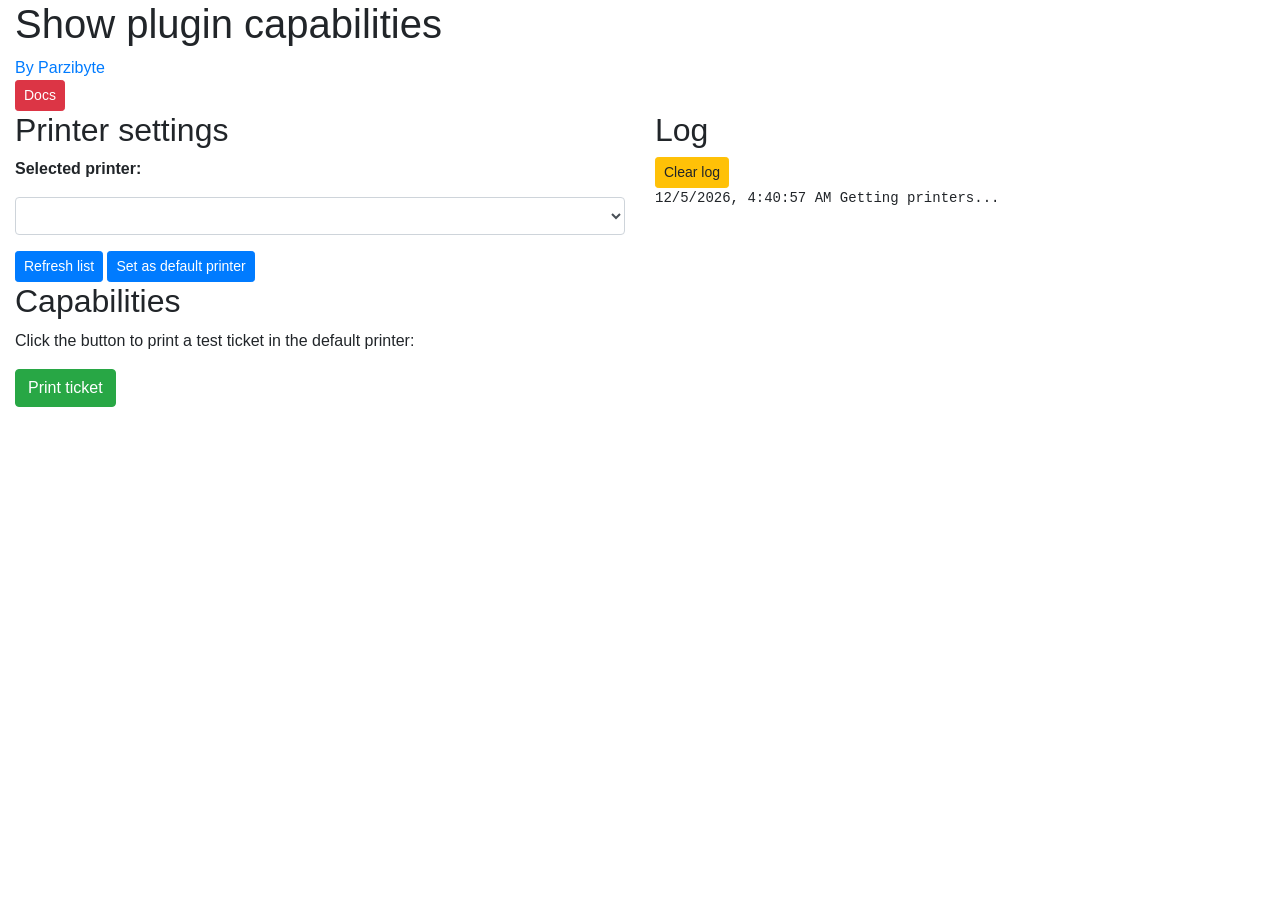
<file: plugin-ticket-js/en/examples/simple/index.html>
<!doctype html>
<html lang="en">
    <!--
  Plantilla inicial de Bootstrap 4
  @author parzibyte
  Visita: parzibyte.me/blog
-->
    <head>
        <meta charset="utf-8">
        <meta name="viewport" content="width=device-width, initial-scale=1,
            shrink-to-fit=no">
        <meta name="description" content="Show plugin capabilities. Set font,
            size, align and so on">
        <meta name="author" content="Parzibyte">
        <title>Plugin capabilities</title>
        <!-- Cargar el CSS de Boostrap-->
        <link
            href="https://stackpath.bootstrapcdn.com/bootstrap/4.3.1/css/bootstrap.min.css"
            rel="stylesheet"
            integrity="sha384-ggOyR0iXCbMQv3Xipma34MD+dH/1fQ784/j6cY/iJTQUOhcWr7x9JvoRxT2MZw1T"
            crossorigin="anonymous">
    </head>

    <body>
        <main role="main" class="container-fluid">
            <div class="row">
                <div class="col-12">
                    <h1>Show plugin capabilities
                    </h1>
                    <a href="//parzibyte.me/blog">By Parzibyte</a>
                    <br>
                    <a class="btn btn-danger btn-sm" href="../../index.html">Docs</a>
                </div>
                <!-- Aquí pon las col-x necesarias, comienza tu contenido, etcétera -->
                <div class="col-12 col-lg-6">

                    <h2>Printer settings</h2>
                    <strong>Selected printer: </strong>
                    <p id="impresoraSeleccionada"></p>
                    <div class="form-group">
                        <select class="form-control" id="listaDeImpresoras"></select>
                    </div>
                    <button class="btn btn-primary btn-sm"
                        id="btnRefrescarLista">Refresh list</button>
                    <button class="btn btn-primary btn-sm"
                        id="btnEstablecerImpresora">Set as default printer</button>
                    <h2>Capabilities</h2>
                    <p>Click the button to print a test ticket in the default printer:</p>
                    <button class="btn btn-success" id="btnImprimir">Print ticket</button>
                </div>
                <div class="col-12 col-lg-6">
                    <h2>Log</h2>
                    <button class="btn btn-warning btn-sm" id="btnLimpiarLog">Clear
                        log</button>
                    <pre id="estado"></pre>
                </div>
            </div>
        </main>
        <script src="../../../Impresora.js"></script>
        <script src="./script.js"></script>
    </body>

</html>
</file>
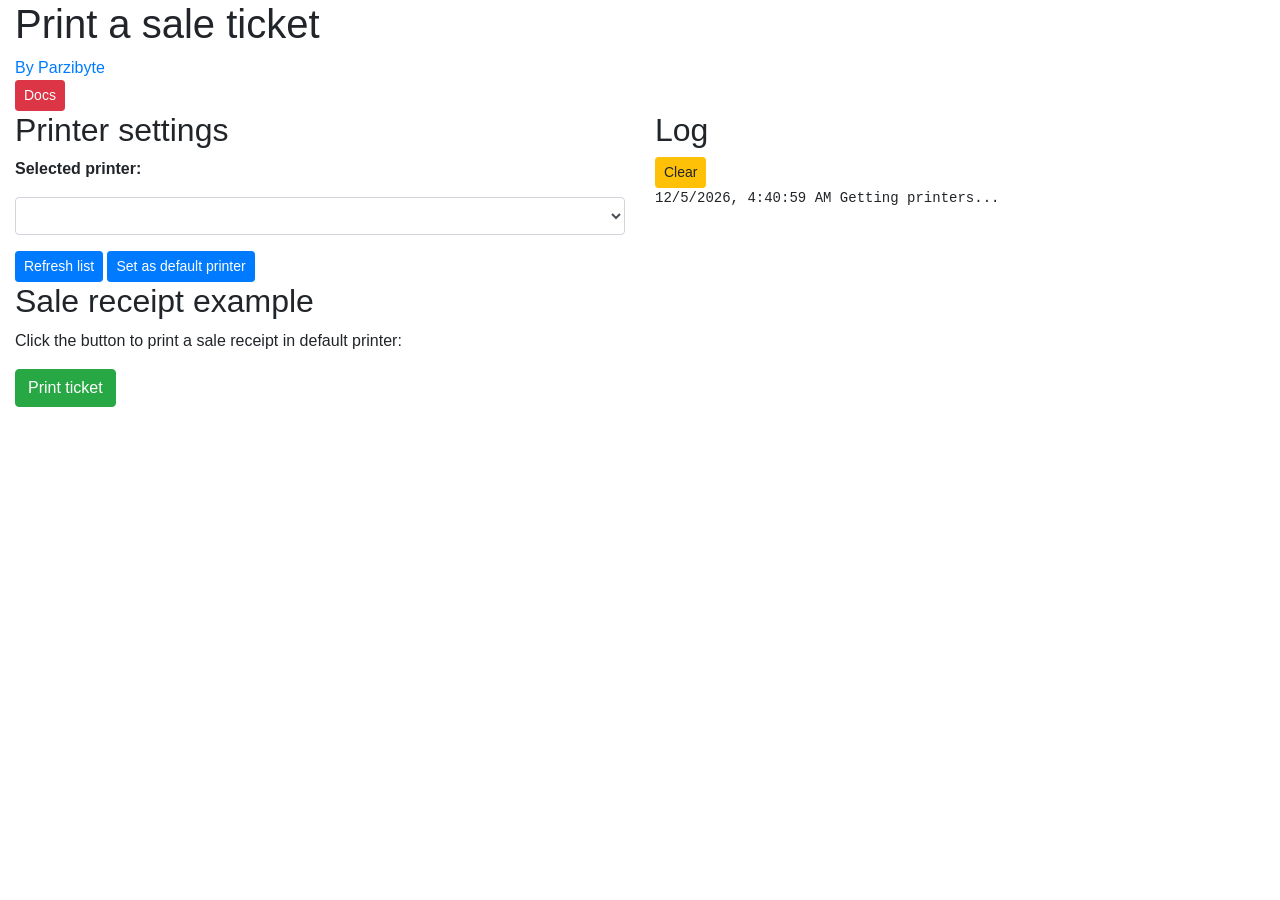
<file: plugin-ticket-js/en/examples/ticket/index.html>
<!doctype html>
<html lang="en">
    <!--
  Plantilla inicial de Bootstrap 4
  @author parzibyte
  Visita: parzibyte.me/blog
-->
    <head>
        <meta charset="utf-8">
        <meta name="viewport" content="width=device-width, initial-scale=1,
            shrink-to-fit=no">
        <meta name="description" content="Print a sale receipt in thermal
            printer by using a plugin">
        <meta name="author" content="Parzibyte">
        <title>Print a receipt using plugin</title>
        <!-- Cargar el CSS de Boostrap-->
        <link
            href="https://stackpath.bootstrapcdn.com/bootstrap/4.3.1/css/bootstrap.min.css"
            rel="stylesheet"
            integrity="sha384-ggOyR0iXCbMQv3Xipma34MD+dH/1fQ784/j6cY/iJTQUOhcWr7x9JvoRxT2MZw1T"
            crossorigin="anonymous">
    </head>

    <body>
        <main role="main" class="container-fluid">
            <div class="row">
                <div class="col-12">
                    <h1>Print a sale ticket</h1>
                    <a href="//parzibyte.me/blog">By Parzibyte</a>
                    <br>
                    <a class="btn btn-danger btn-sm" href="../../index.html">Docs</a>
                </div>
                <!-- Aquí pon las col-x necesarias, comienza tu contenido, etcétera -->
                <div class="col-12 col-lg-6">
                    <h2>Printer settings</h2>
                    <strong>Selected printer: </strong>
                    <p id="impresoraSeleccionada"></p>
                    <div class="form-group">
                        <select class="form-control" id="listaDeImpresoras"></select>
                    </div>
                    <button class="btn btn-primary btn-sm"
                        id="btnRefrescarLista">Refresh list</button>
                    <button class="btn btn-primary btn-sm"
                        id="btnEstablecerImpresora">Set as default printer</button><h2>Sale
                        receipt example</h2>
                    <p>Click the button to print a sale receipt in default
                        printer:</p>
                    <button class="btn btn-success" id="btnImprimir">Print
                        ticket</button>

                </div>
                <div class="col-12 col-lg-6">
                    <h2>Log</h2>
                    <button class="btn btn-warning btn-sm" id="btnLimpiarLog">Clear</button>
                    <pre id="estado"></pre>
                </div>
            </div>
        </main>
        <script src="../../../Impresora.js"></script>
        <script src="./script.js"></script>
    </body>

</html>
</file>
